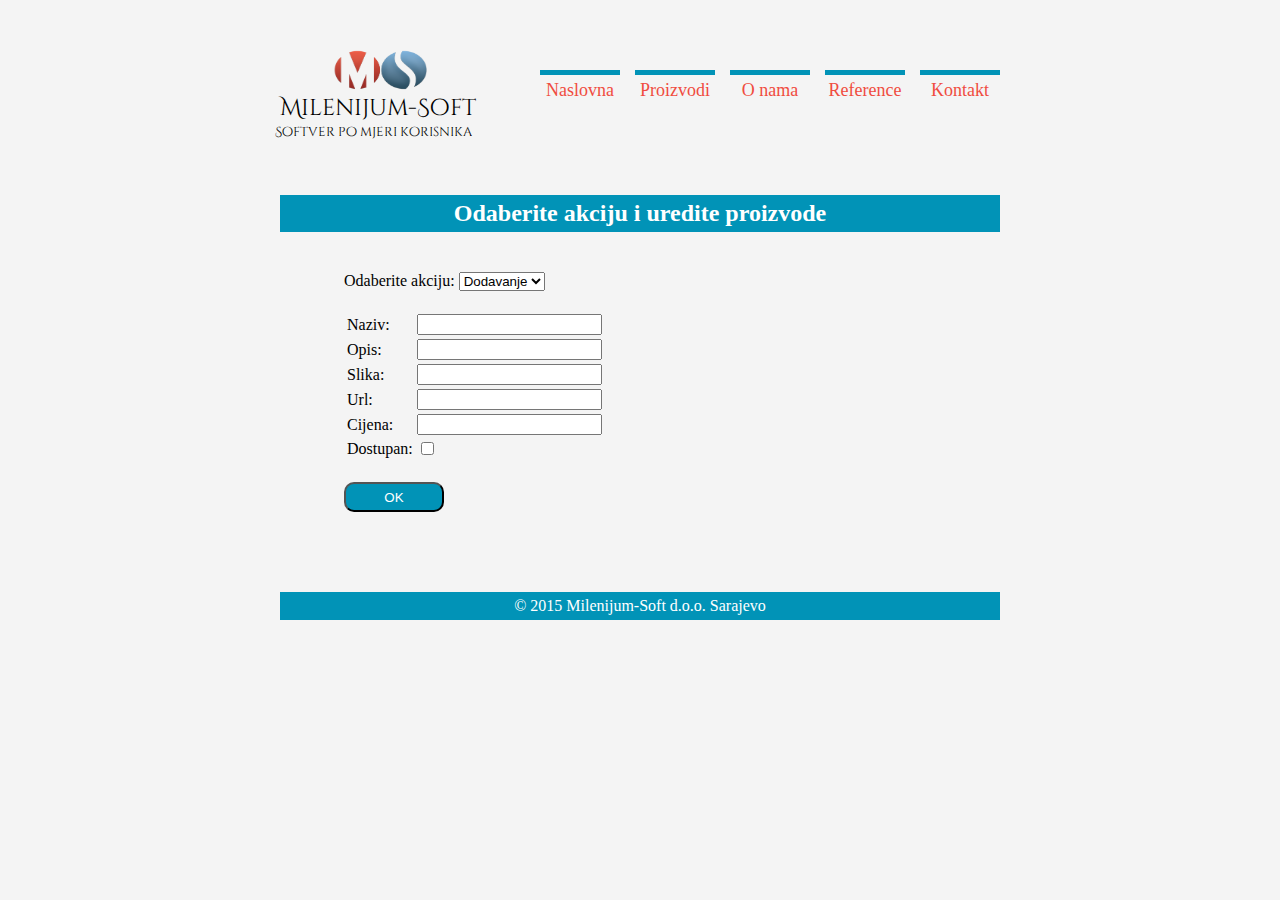
<file: ProizvodiAdministracija.html>
<!DOCTYPE html>
<html>
<head lang="ba">
    <meta charset="UTF-8">
    <title>Administracija Proizvoda</title>
    <link href="ostalo/stil.css" rel="stylesheet" type="text/css">
    <link rel="icon" href="slike/favicon.png">
</head>
<body>
<div id="forma">
    <header>
        <a onclick="otvoriUrlAsinhrono('index.html')">
            <p id="logo">Milenijum-Soft<br><span id="slogan">Softver po mjeri korisnika</span></p>
            <img id="logoSlika" src="slike/logo1.png" alt="Logo kompanije Milenijum-Soft. Softver po mjeri korisnika">
        </a>
        <nav>
            <ul id="meni">
                <li><a onclick="otvoriUrlAsinhrono('index.html')">Naslovna</a></li>
                <li id="proizvodi" onmouseover="proizvodiEnter()" onmouseout="proizvodiLeave()"><a>Proizvodi</a>
                    <ul id="proizvodiPodmeni">
                        <li><a onclick="otvoriUrlAsinhrono('Proizvodi.html')">Finansijsko poslovanje</a></li>
                        <li><a onclick="otvoriUrlAsinhrono('Proizvodi.html')">Robno poslovanje</a></li>
                        <li><a onclick="otvoriUrlAsinhrono('Proizvodi.html')">Plate uposlenih</a></li>
                        <li><a onclick="otvoriUrlAsinhrono('Proizvodi.html')">Stalna sredstva</a></li>
                        <li><a onclick="otvoriUrlAsinhrono('Proizvodi.html')">Ostali proizvodi</a></li>
                        <li><a onclick="otvoriUrlAsinhrono('ProizvodiAdministracija.html')">Administriraj</a></li>
                    </ul>
                </li>
                <li><a onclick="otvoriUrlAsinhrono('O%20nama.html')">O nama</a></li>
                <li><a onclick="otvoriUrlAsinhrono('Proizvodi.html')">Reference</a></li>
                <li><a onclick="otvoriUrlAsinhrono('Kontakt.html')">Kontakt</a> </li>
            </ul>
        </nav>
    </header>

    <main id="proizvodiAdministracija-main">
        <h2 class="podnaslov">Odaberite akciju i uredite proizvode</h2>
        <div id="tabelaProizvodaDiv">
            <table id="tabelaProizvoda"></table>
        </div>

        <div id="funkcije">
            Odaberite akciju:
            <select id="akcija" onchange="promjenaAkcije()">
                <option>Dodavanje</option>
                <option>Promjena</option>
                <option>Brisanje</option>
            </select>
            <div id="dodavanje">
                <table>
                    <tr>
                        <td>Naziv:</td>
                        <td><input type="text" id="nazivDodavanje"></td>
                    </tr>
                    <tr>
                        <td>Opis:</td>
                        <td><input type="text" id="opisDodavanje"></td>
                    </tr>
                    <tr>
                        <td>Slika:</td>
                        <td><input type="text" id="slikaDodavanje"></td>
                    </tr>
                    <tr>
                        <td>Url:</td>
                        <td><input type="text" id="urlDodavanje"></td>
                    </tr>
                    <tr>
                        <td>Cijena:</td>
                        <td><input type="text" id="cijenaDodavanje"></td>
                    </tr>
                    <tr>
                        <td>Dostupan:</td>
                        <td><input type="checkbox" id="dostupnostDodavanje"></td>

                    </tr>
                </table>

                <button id="dodaj" onclick="dodaj()">OK</button>
                <span id="errorDodaj"></span>
            </div>
            <div id="promjena">
                <table>
                    <tr>
                        <td>Id:</td>
                        <td><select id="idPromjena" onchange="promjenaPromjene()"></select></td>
                    </tr>
                    <tr>
                        <td>Naziv:</td>
                        <td><input type="text" id="nazivPromjena"></td>
                    </tr>
                    <tr>
                        <td>Opis:</td>
                        <td><input type="text" id="opisPromjena"></td>
                    </tr>
                    <tr>
                        <td>Slika:</td>
                        <td><input type="text" id="slikaPromjena"></td>
                    </tr>
                    <tr>
                        <td>Url:</td>
                        <td><input type="text" id="urlPromjena"></td>
                    </tr>
                    <tr>
                        <td>Cijena:</td>
                        <td><input type="text" id="cijenaPromjena"></td>
                    </tr>
                    <tr>
                        <td>Dostupan:</td>
                        <td><input type="checkbox" id="dostupnostPromjena"></td>
                    </tr>
                </table>

                <button id="promjeni" onclick="promjeni()">OK</button>
                <span id="errorPromjeni"></span>
            </div>
            <div id="brisanje">
                <table>
                    <tr>
                        <td>
                            Id:
                        </td>
                        <td>
                            <select id="idBrisanje"></select>
                        </td>
                    </tr>
                </table>

                <button id="obrisi" onclick="obrisi()">OK</button>
                <span id="errorObrisi"></span>
            </div>
        </div>

    </main>

    <footer id="referenceFooter">
        &copy; 2015 Milenijum-Soft d.o.o. Sarajevo
    </footer>
</div>

<script src="skripte/administracijaFunkcije.js"></script>
<script src="skripte/otvoriUrlAsinhrono.js"></script>
</body>
</html>
</file>
<file: ostalo/stil.css>
@import url(http://fonts.googleapis.com/css?family=Cinzel+Decorative);

#meni {
    list-style-type: none;
    margin: 0;
    padding: 0;
    float: right;
}
header {
    margin-top: 30px;
}
#logo {
    float: left;
    width: 200px;
    height: 50px;
    font-family: 'Cinzel Decorative', cursive;
    font-size: 17pt;
    position: relative;
    top: 40px;
    cursor: pointer;
}
#slogan {
    font-size: 10pt;
    float: left;
    width: 210px;
    position: relative;
    left: -5px;
    cursor: pointer;
}
#logoSlika {
    width: 100px;
    height: 40px;
    float: left;
    position: relative;
    left: -150px;
    top: 20px;
    cursor: pointer;
}
#slide {
    margin-top: 40px;
    margin-bottom: 0;
}
#meni > li {
    display: inline;
    float: left;
    padding-left: 15px;
}
#meni > li > a {
    display: block;
    width: 80px;
    height: 25px;
    text-align: center;
    text-decoration: none;
    padding-top: 5px;
    font-size: large;
    color: #F04C40;
    border-top-width: 5px;
    border-color: #0193B7;
    border-top-style: solid;
    cursor: pointer;
}
#meni > li > a:hover {
    color: white;
    background-color: #0193B7;
    border-bottom-width: 5px;
    border-bottom-style: solid;
}
nav {
    float: right;
}
body {
    background-color: #F4F4F4;
}
#forma {
    width: 720px;
    margin-right: auto;
    margin-left: auto;
}
.novost > img {
    float: right;
    width: 380px;
}
.novostiTekst {
    width: 280px;
    float: left;
    word-wrap: break-word;
    padding-left: 15px;
}
.novostiTekstBezSlike {
    width: 680px;
    float: left;
    word-wrap: break-word;
    padding-left: 15px;
}
.novostiTekst > h3, .novostiTekstBezSlike > h3 {
    position: relative;
    top: -30px;
}
.zlato {
    width: 720px;
    height: 5px;
    background-color: #0193B7;
    float: right;
    margin-top: 5px;
    margin-bottom: 5px;
}
.headerzlato {
    width: 720px;
    height: 15px;
    background-color: #0193B7;
    float: right;
    margin-top: -15px;
    margin-bottom: 15px;
}
#novosti {
    border: 3px solid #0193B7;
    height: 500px;
    width: 714px;
    overflow: auto;
}
.plavobijelo {
    position: relative;
    top: 20px;
    background-color: #0193B7;
    color: white;
    height: 40px;
    text-align: center;
    padding-top: 10px;
}
.vise {
    text-decoration: none;
    background-color: #0193B7;
    color: white;
    padding: 5px;
    position: relative;
    top: -40px;
    left: 170px;
}
.novost:hover {
    color: #0193B7;
}
.novost:last-of-type .zlato {
    height: 0;
}
.maliParagraf {
    font-size: 12px;
}
footer {
    background-color: #0193B7;
    color: white;
    margin-top: 60px;
    padding: 5px 0 5px 0;
    width: 720px;
    text-align: center;
}
#referenceMain {
    float: left;
    width: 720px;
}
.referenca > img {
    width: 300px;
    height: 100px;
    float: left;
    margin-bottom: 10px;
    margin-top: 10px;
}
.referencaTekst {
    background-color: #0193B7;
    color:white;
    width: 280px;
    height: 80px;
    float: right;
    padding: 10px 10px 10px 10px;
    margin-bottom: 10px;
    margin-top: 10px;
}
.referencaNaslov {
    background-color: #F04C40;
    color: white;
    width: 100px;
    height: 80px;
    float: right;
    padding: 10px 10px 10px 10px;
    margin-bottom: 10px;
    margin-top: 10px;
}
#referenceMain > h2 {
     background-color: #0193B7;
     color: white;
     width: 720px;
     padding-top: 5px;
     padding-bottom: 5px;
     text-align: center;
     margin-top: 40px;
     margin-bottom: 30px;
 }
#stranac {
    color:#F04C40;
}
#referenceFooter {
    float: left;
    margin-bottom: 10px;
}
#referenceMain > ul {
    list-style-image: url("https://encrypted-tbn1.gstatic.com/images?q=tbn:ANd9GcTYXkOfqbDLG3fEfN4dOza_J6cRnIxC1Y_w3tTwmU2r65B_seC9");
}
#referenceMain > ul > li > a{
     text-decoration: none;
     color: #0193B7;
 }
#referenceMain > ul > li > a:hover{
    color: #F04C40;
}

/*******************                   CSS kontakt forma                       ***************************/
#kontakt-main {
    float: left;
    width: 720px;
    margin-top: 50px;
}
.podnaslov {
    width: 720px;
    text-align: center;
    padding: 5px 0 5px 0;
    background-color: #0193B7;
    color: white;
}
.posalji {
    background-color: #0193B7;
    width: 120px;
    height: 40px;
    color: white;
    border: none;
    border-radius: 10px;
    font-size: medium;
}
#kontakt-tabela {
    width: 720px;
    margin-left: 20px;
}
#poruka {
    width: 300px;
    height: 150px;
    border-radius: 5px;
}
#poruka-tekst {
    vertical-align: top;
}
#ime, #mail, #state, #country, #srednjaSkola, #opcina, #ponovniMail { /*TODO: Staviti u klasu */
    width: 300px;
    border-radius: 5px;
}
#video {
    margin-top: 40px;
    margin-bottom: 30px;
}
.error {
    color: white;
    background-color: red;
    border-radius: 10px;
    text-align: center;
    display: none;
    height: 20px;
    padding-left: 20px;
    padding-right: 20px;
    margin-right: 30px;
}
.naziv {
    width: 110px;
    text-align: right;
}
img#kontakt_slikaKorisnika {
    height: 200px;
}
td.staviNaCentar {
    text-align: center;
}


#proizvodi-main {
    float:left;
    width: 720px;
    margin-top: 50px;
}
#proizvodi-main > div {
    float:left;
    overflow: hidden;
    height: 150px;
    width: 200px;
    margin: 10px 20px 10px 20px;
 }
#proizvodi-main > div > p {
    z-index: auto;
    color:transparent;
    padding: 10px;
    visibility: visible;
    position: relative;
    top:-120px;
    height: 80px;
    width: 200px;
}
#proizvodi-main > div > h3 {
    position: relative;
    top:-135px;
}
#proizvodi-main > div > p:hover {
    visibility: visible;
    background-color: #0193B7;
    color: white;
}
.kol2 {
    margin: 0 20px 0 20px;
}
#tabela tr td, #tabela tr th{
    border: 2px solid #0193B7;
    border-radius: 20px;
    padding: 10px;
    background-color: #0193B7;
    color:white;
}
#tabela tr th {
    background-color: transparent;
    border-color: transparent;
    color: #F04C40;
}
#tabela {
    width: 720px;
}
#o-nama-main {
    float: left;
    width:720px;
    margin-top: 50px;
    font-size: large;
    text-align: justify;
}
#slika1 {
    float: right;
    padding: 0 0 10px 10px;
}
#informacije > p {
    border:5px solid #0193B7;
    font-size: medium;
    text-align: left;
    padding: 10px;
    position: relative;
    top: -25px;
    border-top-color: #F04C40;
    background-color: #0193B7;
    color:white;
}
.brojevi {
    font-size: 20pt;
    text-decoration: solid;
    font-style: italic;
    text-align: center;
}

/***   CSS za podmeni   ***/
#podmeni {
    display: none;
    position: absolute;
    width: 235px;
}
#podmeni > ul {
    list-style: none;
}
#podmeni > ul > li {
    padding: 10px;
    margin: 5px;
    background-color: #0193B7;
    position: relative;
    left: -5px;
}
#podmeni > ul > li > a {
    text-decoration: none;
    color: white;
}
#podmeni > ul > li:hover {
    background-color: #F04C40;
}

details summary {
    cursor: pointer;
}
li#proizvodi {
   cursor: pointer;
}

/***   Administracija proizvoda   ***/

#proizvodiAdministracija-main {
    float:left;
    width: 720px;
    margin-top: 50px;
}

table#tabelaProizvoda {
    text-align: center;
}

div#tabelaProizvodaDiv {
    max-height: 800px;
    overflow: scroll;
}

div#tabelaProizvodaDiv, div#funkcije {
    float: left;
    padding: 20px;
}

div#promjena, div#brisanje {
    display: none;
}

div#dodavanje, div#promjena, div#brisanje {
    padding-top: 20px;
}

@keyframes animacija {
    0%   {background-color: red;}
    25%  {background-color: yellow;}
    50%  {background-color: blue;}
    100% {background-color: green;}
}

@-webkit-keyframes animacija { /* Chrome, Safari i Opera */
    0%   {background-color: red;}
    25%  {background-color: yellow;}
    50%  {background-color: blue;}
    100% {background-color: green;}
}

button#dodaj, button#promjeni, button#obrisi {
    text-align: center;
    margin-top: 20px;
    width: 100px;
    height: 30px;
    border-radius: 10px;
    background-color: #0193B7;
    transition: background-color 1s;
    color: white;
}

button#dodaj:hover, button#promjeni:hover, button#obrisi:hover {
    -webkit-animation-name: animacija; /* Chrome, Safari, Opera */
    -webkit-animation-duration: 6s; /* Chrome, Safari, Opera */
    animation-name: animacija;
    animation-duration: 6s;
}

/***   Podmeni Proizvodi verzija 2   ***/
ul#proizvodiPodmeni li a {
    text-decoration: none;
    color: white;
}

ul#proizvodiPodmeni li {
    background-color: #0193B7;
    height: 20px;
    width: 150px;
    padding: 10px;
    border-bottom: 2px solid #F04C40;
    transition: background-color 2s;
}

ul#proizvodiPodmeni li:hover {
    background-color: #F04C40;
}

ul#proizvodiPodmeni {
    position: absolute;
    list-style: none;
    display: none;
    transition: display 2s;
}

/*****     Kontakt forma, mjenjanje po klasama     *****/
.ispravnoPolje {
    background-color: lightgreen;
}

.neispravnoPolje {
    background-color: red;
}

/*****     Ispis u kontaktima za provjeru     *****/
div#prikazKontaktaLijevo {
    float: left;
    width: 100px;
    padding-left: 100px;
}
div#prikazKontaktaLijevo p {
    text-align: right;
}
div#prikazKontaktaDesno {
    float: left;
    width: 500px;
    padding-left: 20px;
}

div#potvrdaSlanjaTekst {
    width: 720px;
    float: left;
}

/***   Komentari css   ***/
div.komentarWraper {
    float: left;
    margin-left: 10px;
    border: 5px solid #0193B7;
    border-radius: 10px;
    padding: 3px;
    max-height: 20px; 
    overflow: hidden; 
    -webkit-transition: max-height 2s ease-out;
    transition: max-height 2s;
}

div.komentarWraper:hover { max-height: 400px; }

div.komentarWraper span { position: relative; left: 25px; }

div.komentarWraper textarea { width: 180px; height: 100px; max-width: 280px; max-height: 200px; }

div.komentarWraper h5 { color: red; }

input.inputKomentar { width: 180px; }

input.ostaviKomentar { color: white; background-color: #0193B7; border: 2px solid #0193B7; position: relative; left: 35px; }

input#loginAsAdmin { color: white; background-color: #0193B7; border: 2px solid #0193B7; }


/***   Admin panel stilovi   ***/

div#logiranjeForma { border: 5px solid #0193B7; width: 250px; margin-right: auto; margin-left: auto; padding: 15px; }

input#username, input#password { width: 245px; }

input#logirajSe { color: white; background-color: #0193B7; border: 2px solid #0193B7; font-size: 15px; }

div#adminAkcije, div#adminIzborAkcije, div#adminPrikaz {
    border: 5px solid #0193B7;
    border-radius: 10px;
    margin: 10px auto;
    padding: 10px;
}

textarea.ograniciVelicinu {
    max-width: 400px;
    max-height: 300px;
}

input.adminDugme { color: white; background-color: #0193B7; border: 2px solid #0193B7; font-size: 15px; cursor: pointer; }

div.adminAkcijaNevidljiv { display: none; }

div.adminAkcijaVidljiv { display: block; }

table.tblAdminPrikaz { width: 690px; border-collapse: collapse; }

table.tblAdminPrikaz tr th, table.tblAdminPrikaz tr td {
    border: 1px solid #0193B7;
    padding: 2px;
}

table.tblAdminPrikaz tr th {
    background-color: transparent;
    color: #F04C40;
}

.floatRight { float: right; }

div#pomBord { min-width: 15px; border: 1px solid transparent; }

form#loginDugme { float: right; }

form#promjenaAdmina { margin: 100px 0 100px 200px; float: left; border: 5px solid #0193B7; border-radius: 10px; padding: 10px; }

#zab { margin: 100px auto 100px auto; width: 200px;}
</file>
